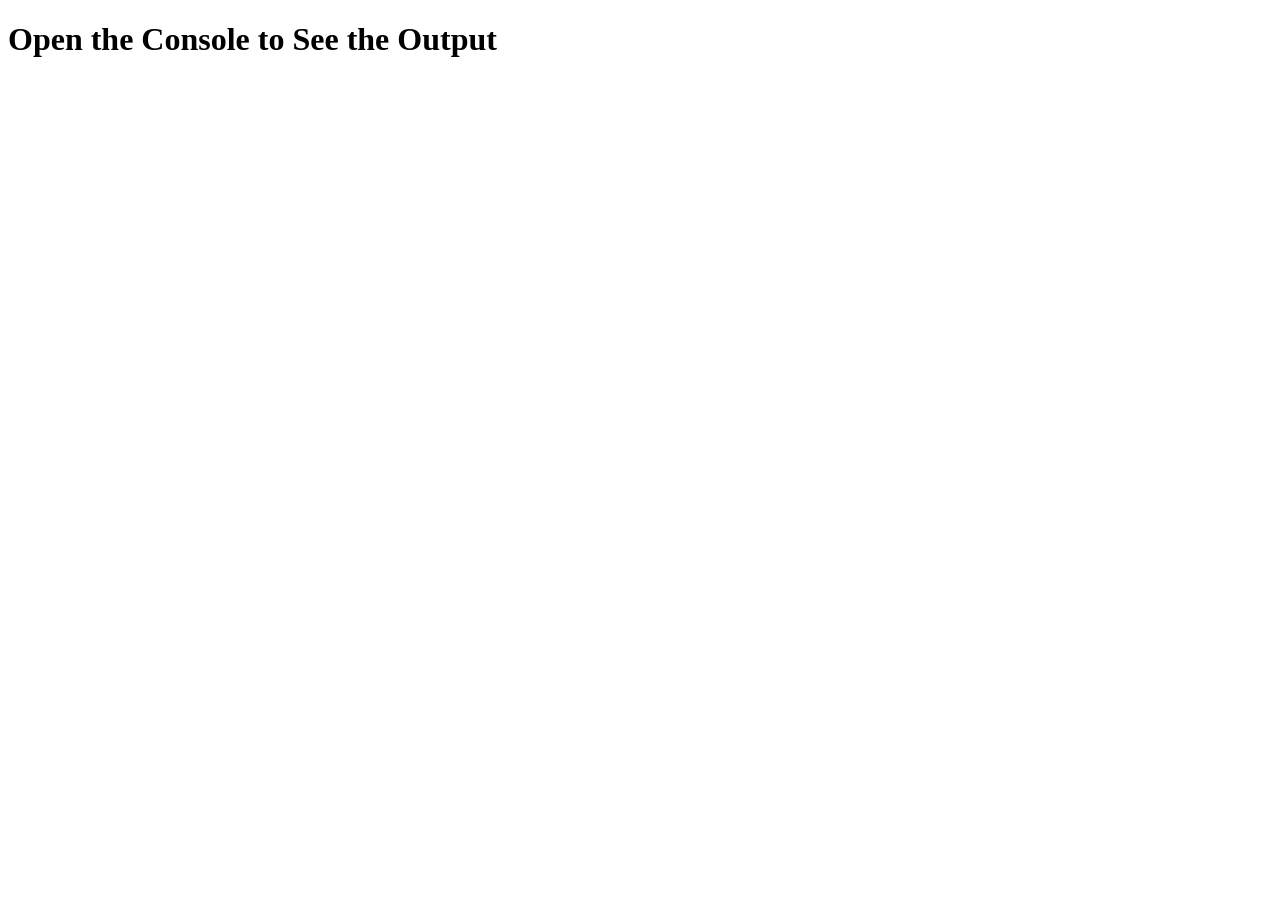
<file: project4.html>
<!DOCTYPE html>
<html>
<head>
    <meta charset="utf-8">
    <title>Module 4 Solution</title>
</head>
<body>
    <h1>Open the Console to See the Output</h1>

    <script>
        // SpeakHello Module
        var helloSpeaker = (function () {
            var speakWord = "Hello";
            function speak(name) {
                console.log(speakWord + " " + name);
            }
            return {
                speak: speak
            };
        })();

        // SpeakGoodBye Module
        var byeSpeaker = (function () {
            var speakWord = "Goodbye";
            function speak(name) {
                console.log(speakWord + " " + name);
            }
            return {
                speak: speak
            };
        })();

        // Main Script Execution
        (function () {
            var names = ["Yaakov", "John", "Jen", "Jason", "Paul", "Frank", "Larry", "Paula", "Laura", "Jim"];

            for (var i = 0; i < names.length; i++) {
                var firstLetter = names[i].charAt(0).toLowerCase();

                if (firstLetter === 'j') {
                    byeSpeaker.speak(names[i]);
                } else {
                    helloSpeaker.speak(names[i]);
                }
            }
        })();
    </script>
</body>
</html>
</file>
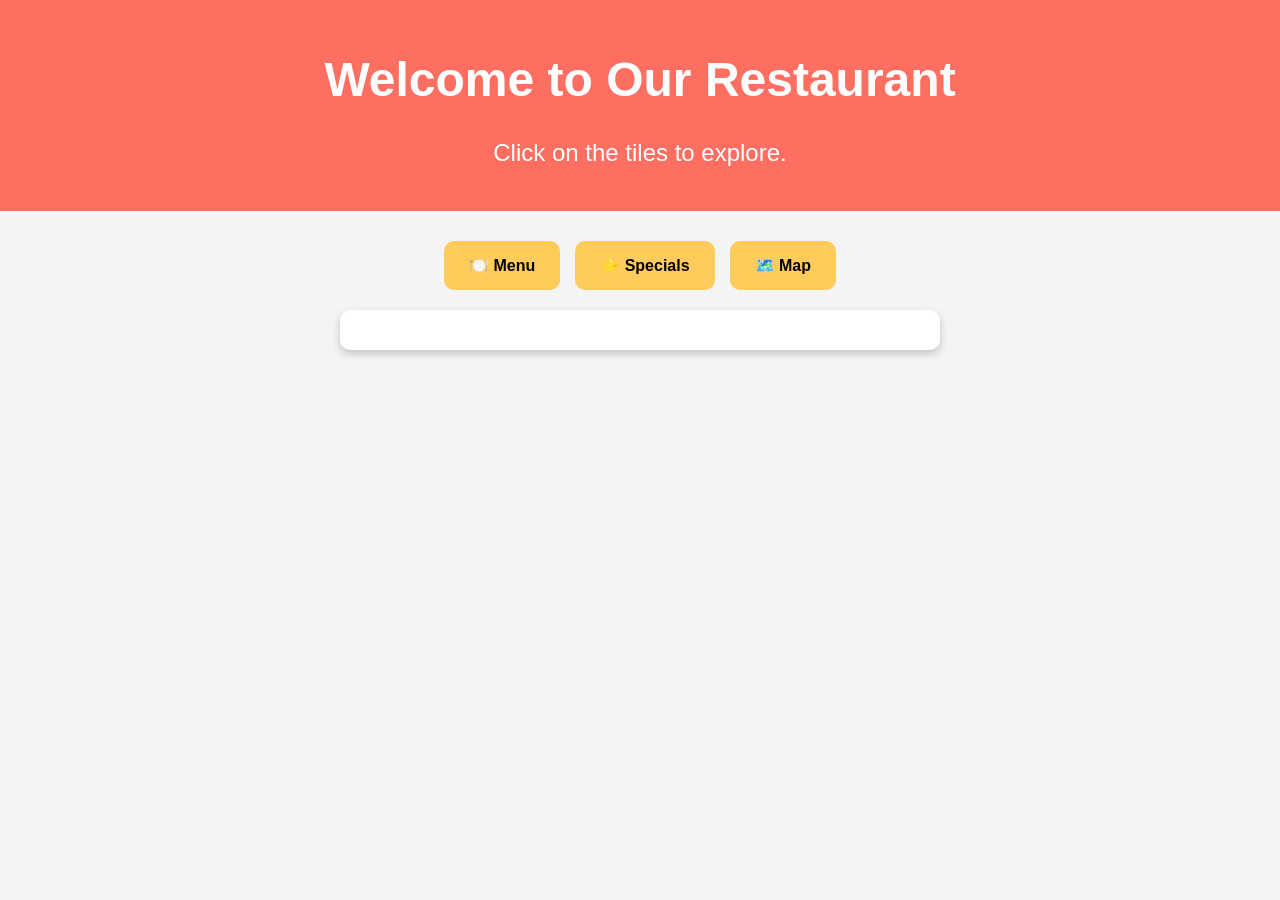
<file: project5.html>
<!DOCTYPE html>
<html lang="en">
<head>
    <meta charset="UTF-8">
    <meta name="viewport" content="width=device-width, initial-scale=1.0">
    <title>Restaurant Specials</title>
    <style>
        /* General Styles */
        body {
            font-family: Arial, sans-serif;
            text-align: center;
            background-color: #f4f4f4;
            color: #333;
            margin: 0;
            padding: 0;
        }

        /* Header */
        header {
            background-color: #ff6f61;
            color: white;
            padding: 20px;
            font-size: 1.5em;
        }

        /* Main Content */
        main {
            margin: 30px auto;
            max-width: 600px;
        }

        /* Tiles Section */
        .tiles {
            display: flex;
            justify-content: center;
            gap: 15px;
            margin-top: 20px;
        }

        .tile {
            display: inline-block;
            padding: 15px 25px;
            background: #ffcc5c;
            color: black;
            text-decoration: none;
            font-weight: bold;
            border-radius: 10px;
            transition: 0.3s;
            cursor: pointer;
        }

        .tile:hover {
            background: #ffb347;
            transform: scale(1.1);
        }

        /* Content Display */
        #content {
            margin-top: 20px;
            padding: 20px;
            background: white;
            border-radius: 10px;
            box-shadow: 0px 4px 8px rgba(0, 0, 0, 0.2);
            text-align: left;
            white-space: pre-line;
        }
    </style>
</head>
<body>

    <header>
        <h1>Welcome to Our Restaurant</h1>
        <p>Click on the tiles to explore.</p>
    </header>

    <main>
        <div class="tiles">
            <a href="#" id="menu-link" class="tile" role="button" aria-label="View Menu">🍽️ Menu</a>
            <a href="#" id="specials-link" class="tile" role="button" aria-label="View Specials">⭐ Specials</a>
            <a href="#" id="map-link" class="tile" role="button" aria-label="View Random Location">🗺️ Map</a>
        </div>

        <div id="content" class="content-area"></div>
    </main>

    <script>
        (function (global) {
            var dc = {}; // Define a local dc object

            // Predefined Menu Items (Sorted)
            var menuItems = [
                { name: "BBQ Ribs", price: 16.99 },
                { name: "Beef Steak", price: 18.99 },
                { name: "Butter Chicken", price: 13.99 },
                { name: "Caesar Salad", price: 8.99 },
                { name: "Cheese Pizza", price: 9.99 },
                { name: "Chicken Biryani", price: 12.99 },
                { name: "Chocolate Lava Cake", price: 6.99 },
                { name: "Espresso", price: 3.99 },
                { name: "Fish Tacos", price: 11.99 },
                { name: "French Onion Soup", price: 7.99 },
                { name: "Grilled Salmon", price: 15.99 },
                { name: "Ice Cream Sundae", price: 5.99 },
                { name: "Lamb Chops", price: 19.99 },
                { name: "Mango Smoothie", price: 4.99 },
                { name: "Mushroom Risotto", price: 14.99 },
                { name: "Shrimp Pad Thai", price: 14.49 },
                { name: "Spaghetti Bolognese", price: 13.99 },
                { name: "Sushi Platter", price: 21.99 },
                { name: "Tandoori Paneer", price: 12.49 },
                { name: "Vegetable Curry", price: 10.99 }
            ].sort((a, b) => a.name.localeCompare(b.name));

            // Predefined Specials (Sorted)
            var specials = [
                { name: "BBQ Ribs & Cornbread", price: 20.99 },
                { name: "Biryani & Butter Chicken Combo", price: 18.49 },
                { name: "Grilled Salmon & Salad", price: 19.99 },
                { name: "Pizza & Garlic Bread Combo", price: 15.99 },
                { name: "Steak & Fries Combo", price: 22.99 }
            ].sort((a, b) => a.name.localeCompare(b.name));

            // Function to load menu items
            dc.loadMenuItems = function (event) {
                event.preventDefault();
                var content = `<h2>Menu Items</h2>`;
                menuItems.forEach(item => {
                    content += `<p>${item.name} - $${item.price.toFixed(2)}</p>`;
                });
                document.getElementById("content").innerHTML = content;
            };

            // Function to load specials
            dc.loadSpecials = function (event) {
                event.preventDefault();
                var content = `<h2>Today's Specials</h2>`;
                specials.forEach(item => {
                    content += `<p>${item.name} - $${item.price.toFixed(2)}</p>`;
                });
                document.getElementById("content").innerHTML = content;
            };

            // Function to display a random location
            dc.loadRandomLocation = function (event) {
                event.preventDefault();
                var locations = [
                    "New York, USA", "Los Angeles, USA", "Toronto, Canada", 
                    "London, UK", "Paris, France", "Tokyo, Japan", 
                    "Sydney, Australia", "Dubai, UAE", "Singapore, Singapore", 
                    "Rome, Italy", "Bangkok, Thailand", "Berlin, Germany"
                ];
                var randomLocation = locations[Math.floor(Math.random() * locations.length)];
                document.getElementById("content").innerHTML = `<h2>Random Location: ${randomLocation}</h2>`;
            };

            // Ensure this runs when the page loads
            document.addEventListener("DOMContentLoaded", function () {
                document.getElementById("menu-link").addEventListener("click", dc.loadMenuItems);
                document.getElementById("specials-link").addEventListener("click", dc.loadSpecials);
                document.getElementById("map-link").addEventListener("click", dc.loadRandomLocation);
            });

            global.$dc = dc; // Expose dc globally
        })(window);
    </script>

</body>
</html>
</file>
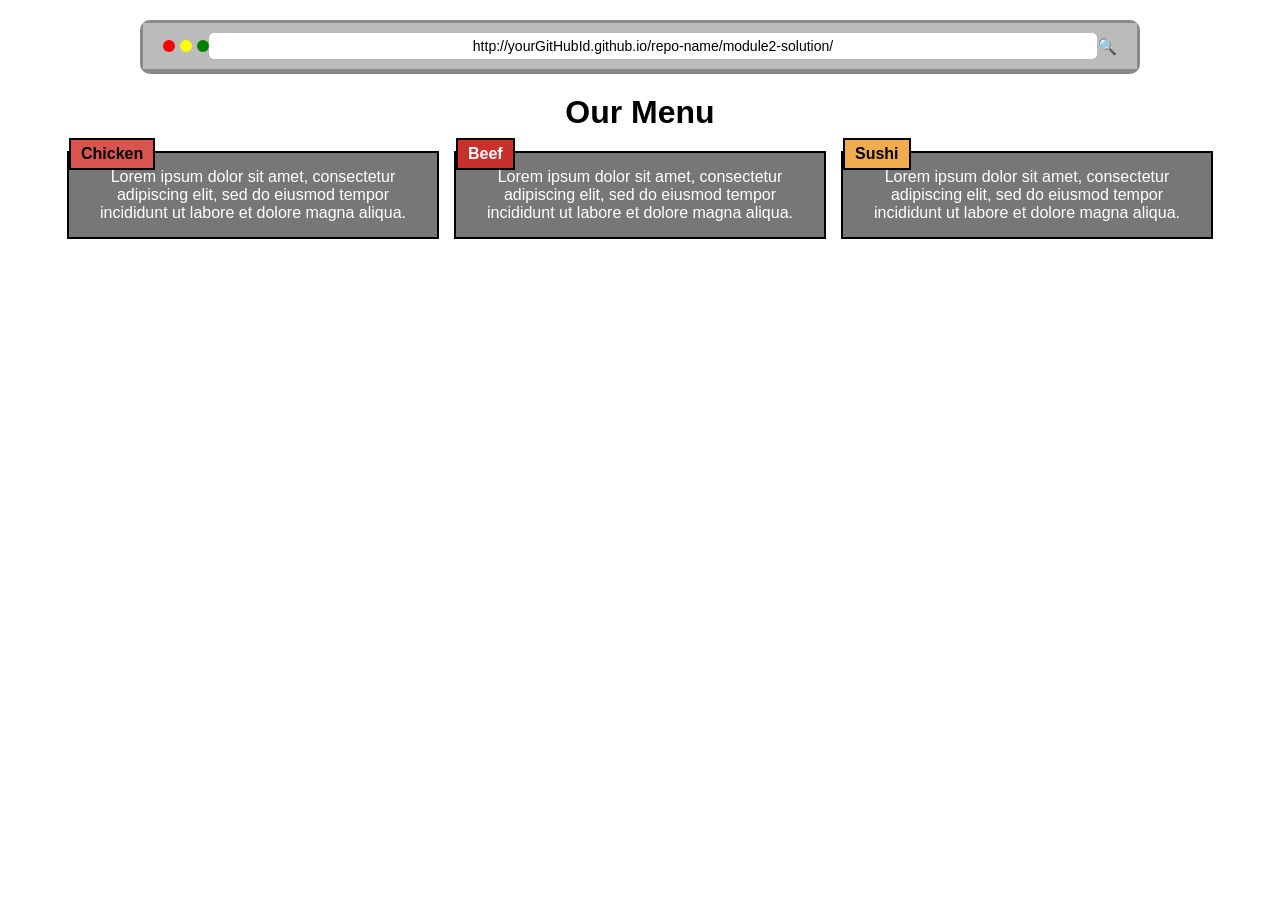
<file: repo.html>
<!DOCTYPE html>
<html lang="en">
<head>
    <meta charset="UTF-8">
    <meta name="viewport" content="width=device-width, initial-scale=1.0">
    <title>Responsive Menu</title>
    <link rel="stylesheet" href="index1.css">
</head>
<body>

    <!-- Simulated Browser Window -->
    <div class="browser">
        <div class="browser-header">
            <div class="buttons">
                <span class="btn red"></span>
                <span class="btn yellow"></span>
                <span class="btn green"></span>
            </div>
            <div class="address-bar">
                <span>http://yourGitHubId.github.io/repo-name/module2-solution/</span>
            </div>
            <div class="search-icon">🔍</div>
        </div>
    </div>

    <!-- Page Content -->
    <h1>Our Menu</h1>
    <div class="container">
        <div class="menu-item chicken">
            <div class="menu-title">Chicken</div>
            <p>Lorem ipsum dolor sit amet, consectetur adipiscing elit, sed do eiusmod tempor incididunt ut labore et dolore magna aliqua.</p>
        </div>
        <div class="menu-item beef">
            <div class="menu-title">Beef</div>
            <p>Lorem ipsum dolor sit amet, consectetur adipiscing elit, sed do eiusmod tempor incididunt ut labore et dolore magna aliqua.</p>
        </div>
        <div class="menu-item sushi">
            <div class="menu-title">Sushi</div>
            <p>Lorem ipsum dolor sit amet, consectetur adipiscing elit, sed do eiusmod tempor incididunt ut labore et dolore magna aliqua.</p>
        </div>
    </div>

</body>
</html>
</file>
<file: index1.css>
/* Reset and Base Styles */
* {
    box-sizing: border-box;
    margin: 0;
    padding: 0;
}

body {
    font-family: Arial, sans-serif;
    text-align: center;
    background-color: #fff;
    padding: 20px;
}

/* Simulated Browser Window */
.browser {
    width: 100%;
    max-width: 1000px;
    margin: 0 auto 20px;
    border: 3px solid #888;
    box-sizing: border-box;
    border-radius: 10px;
    background-color: #ddd;
}

.browser-header {
    display: flex;
    align-items: center;
    padding: 10px;
    background: #bbb;
    border-bottom: 2px solid #888;
}

.buttons {
    display: flex;
    gap: 5px;
    padding-left: 10px;
}

.btn {
    width: 12px;
    height: 12px;
    border-radius: 50%;
    display: inline-block;
}

.red { background: red; }
.yellow { background: yellow; }
.green { background: green; }

.address-bar {
    flex-grow: 1;
    text-align: center;
    background: white;
    padding: 5px;
    border-radius: 5px;
    font-size: 14px;
}

.search-icon {
    padding-right: 10px;
    font-size: 16px;
}

/* Main Page Styling */
h1 {
    margin-bottom: 20px;
}

.container {
    display: flex;
    flex-wrap: wrap;
    justify-content: center;
    gap: 15px;
}

.menu-item {
    background-color: #777;
    color: white;
    padding: 15px;
    border: 2px solid black;
    width: 30%;
    position: relative;
}

.menu-title {
    position: absolute;
    top: -15px;
    left: 0;
    padding: 5px 10px;
    font-weight: bold;
    border: 2px solid black;
}

.chicken .menu-title {
    background-color: #d9534f;
    color: black;
}

.beef .menu-title {
    background-color: #c9302c;
    color: white;
}

.sushi .menu-title {
    background-color: #f0ad4e;
    color: black;
}

/* Tablet View */
@media (max-width: 768px) {
    .menu-item {
        width: 45%;
    }
    .sushi {
        width: 100%;
    }
}

/* Mobile View */
@media (max-width: 480px) {
    .menu-item {
        width: 100%;
    }
}
</file>
